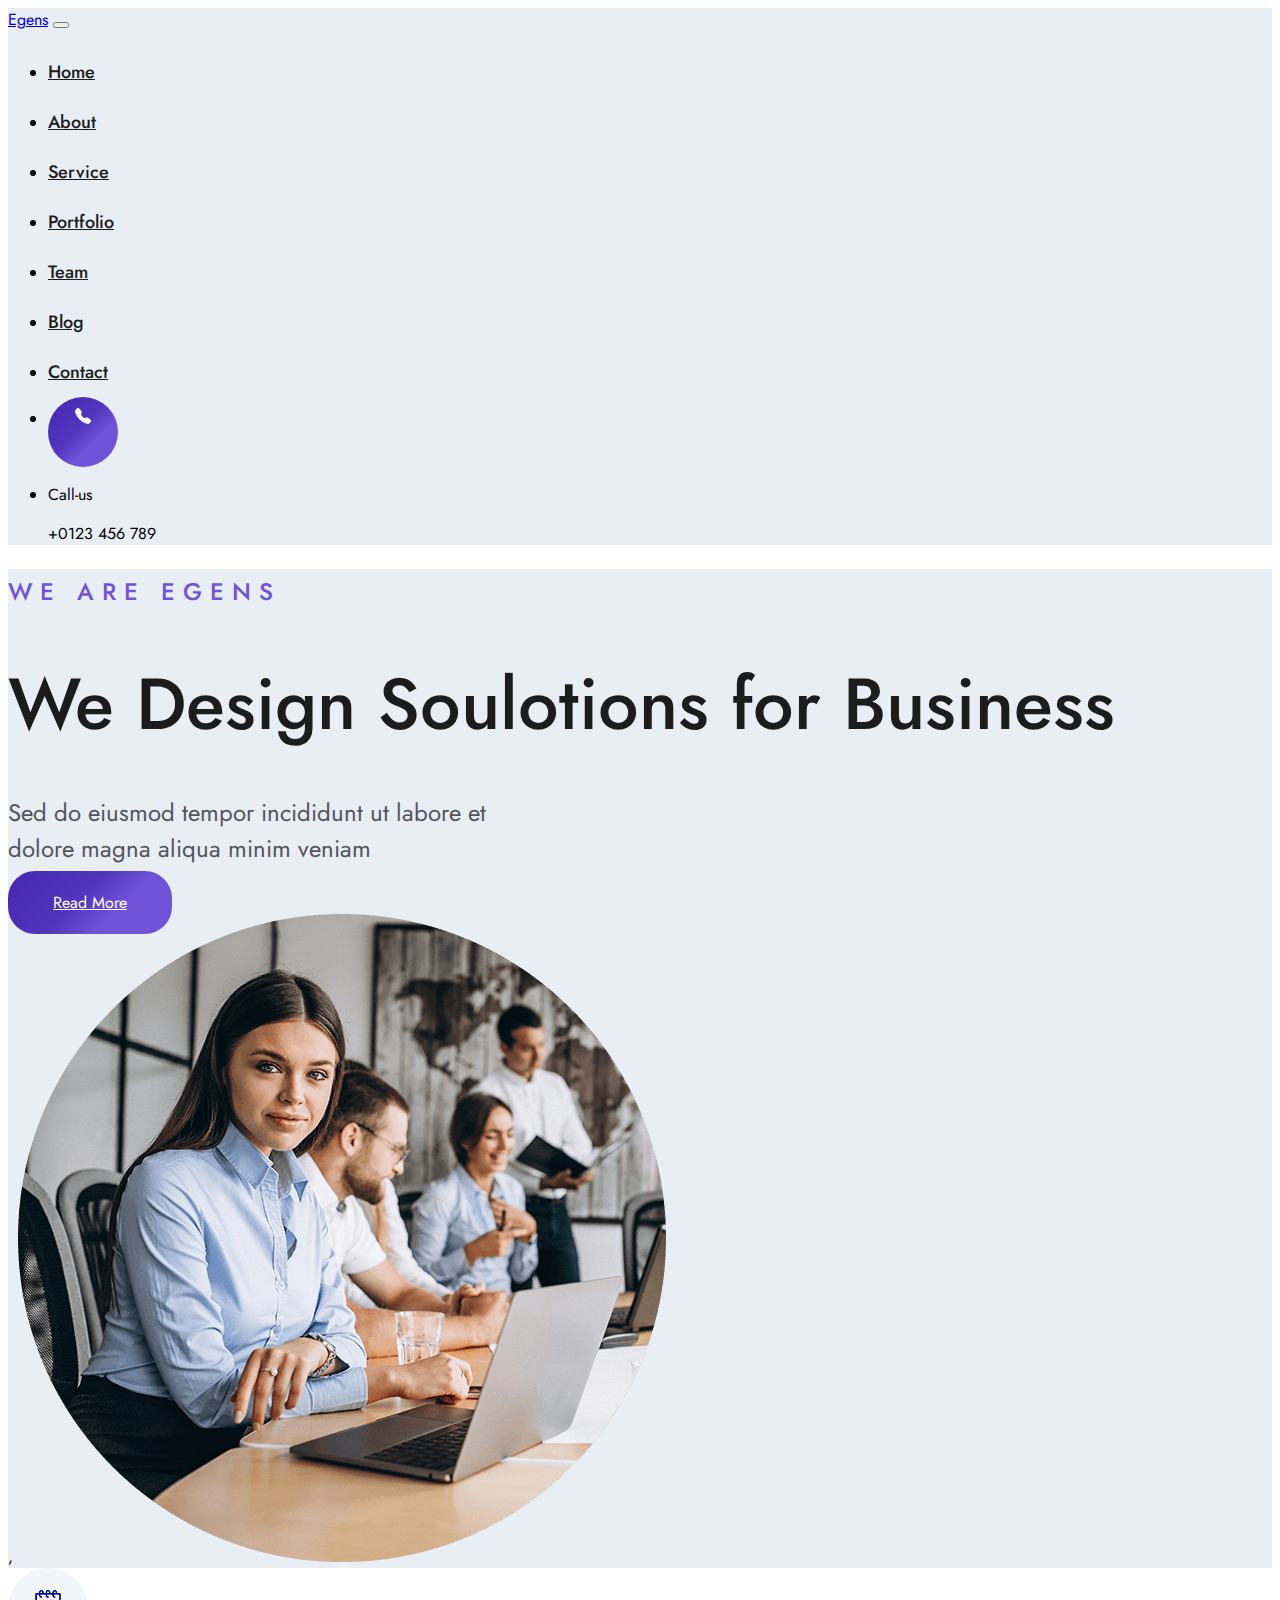
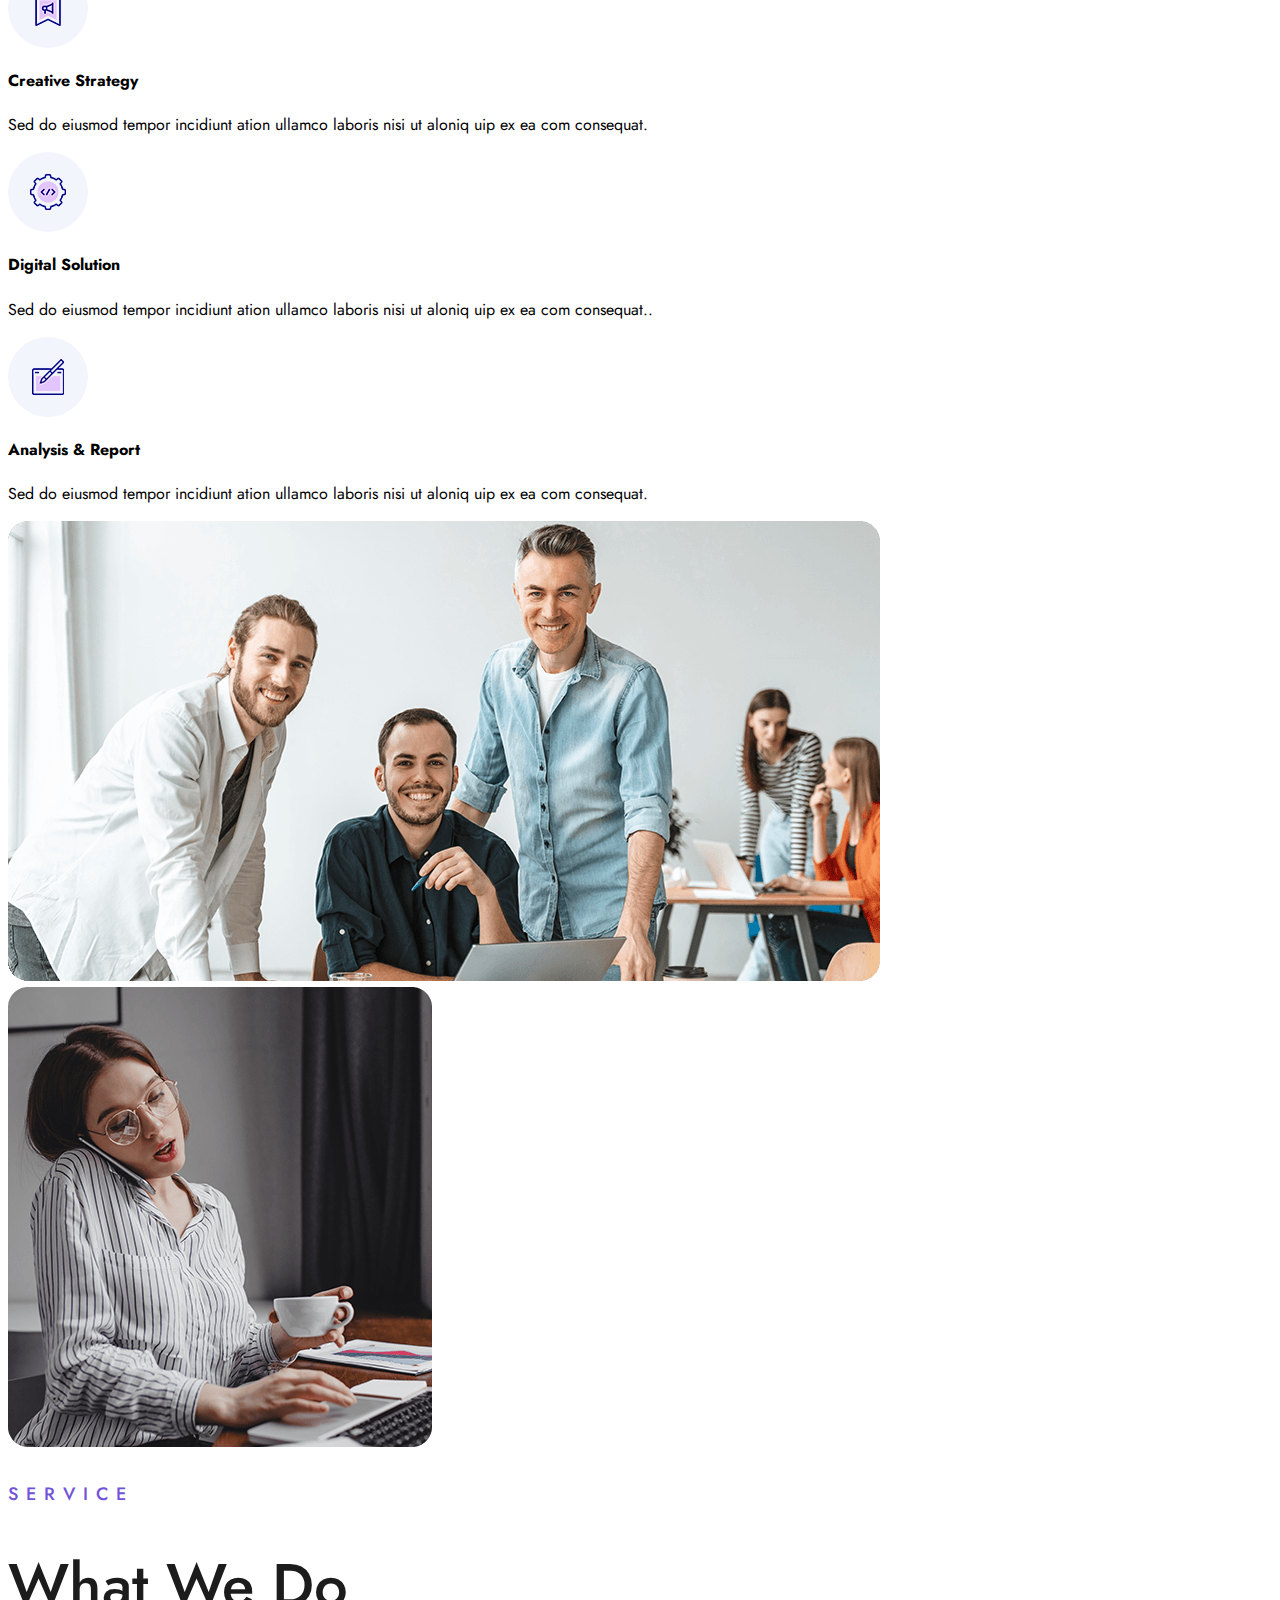
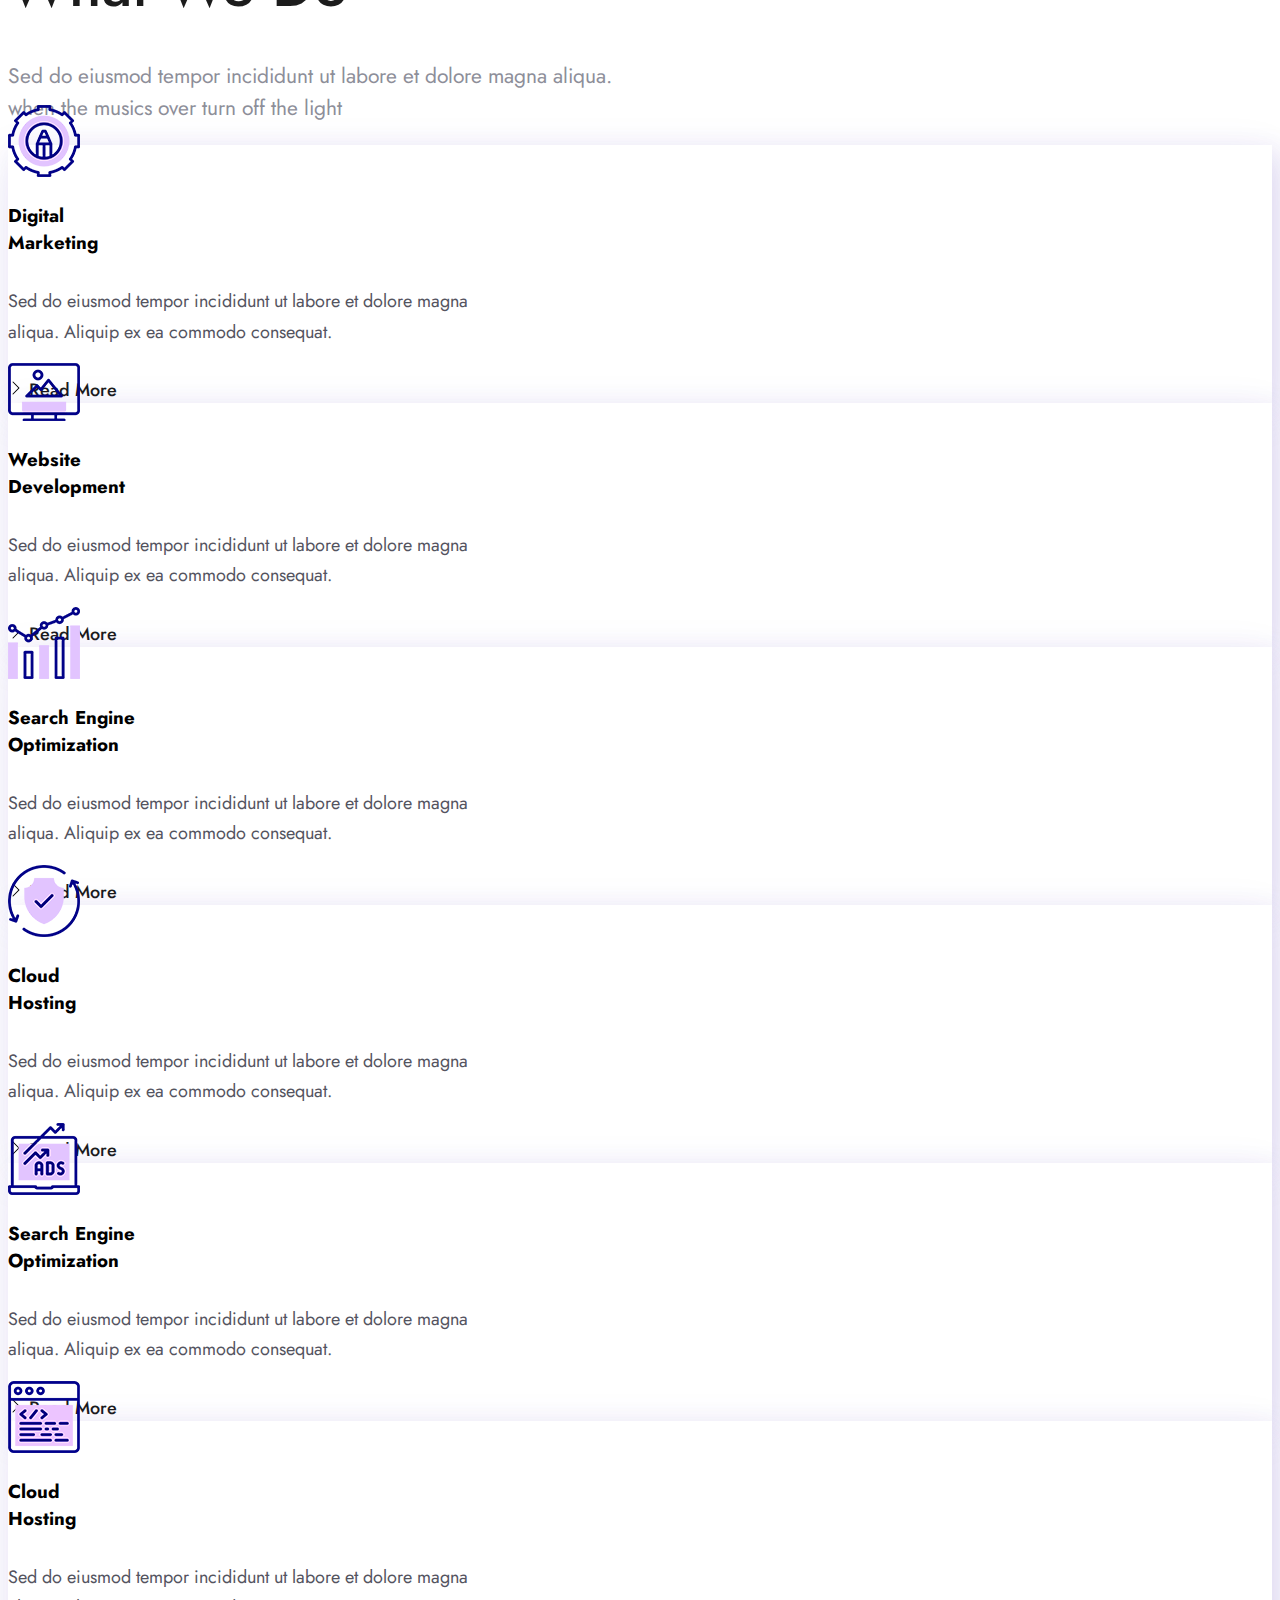
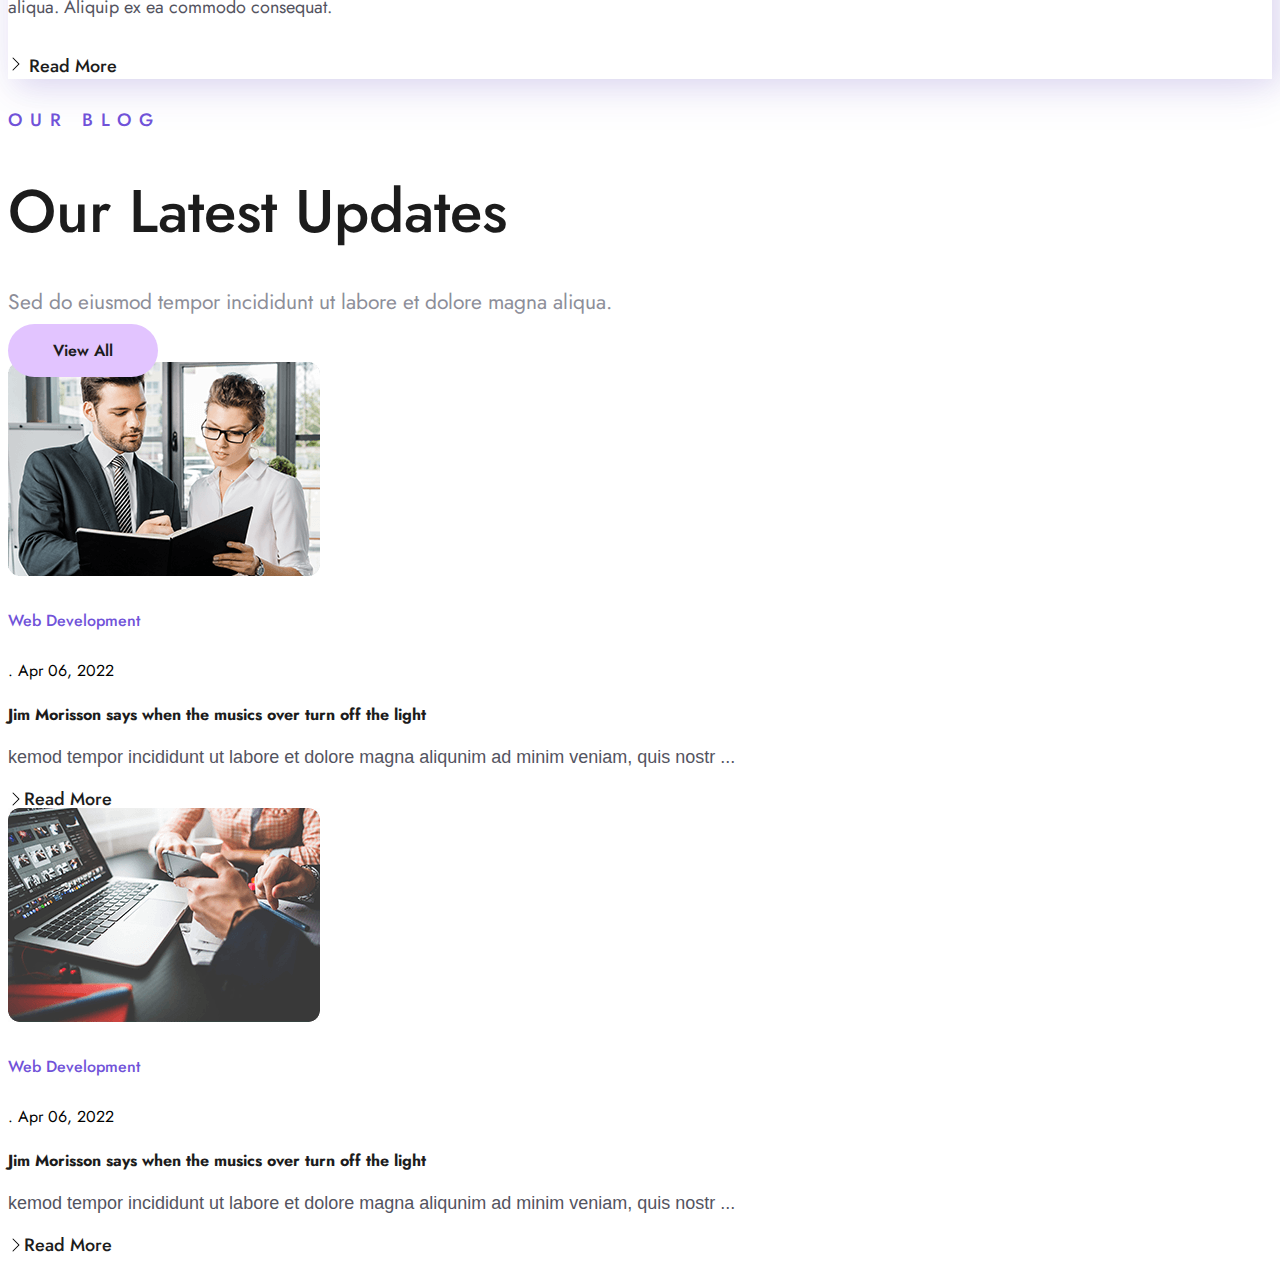
<file: index.html>
<!doctype html>
<html lang="en">
  <head>
    <meta charset="utf-8">
    <meta name="viewport" content="width=device-width, initial-scale=1">
    <title>Bootstrap demo</title>
    <link href="https://cdn.jsdelivr.net/npm/bootstrap@5.3.2/dist/css/bootstrap.min.css" rel="stylesheet" integrity="sha384-T3c6CoIi6uLrA9TneNEoa7RxnatzjcDSCmG1MXxSR1GAsXEV/Dwwykc2MPK8M2HN" crossorigin="anonymous">
    <link rel="stylesheet" href="Css/style.css">
    <link rel="preconnect" href="https://fonts.googleapis.com">
<link rel="preconnect" href="https://fonts.gstatic.com" crossorigin>
<link href="https://fonts.googleapis.com/css2?family=Cabin:ital,wght@0,400;0,500;0,600;0,700;1,400;1,500;1,600;1,700&family=Jost:ital,wght@0,100;0,200;0,300;0,400;0,500;0,600;0,700;0,800;0,900;1,100;1,200;1,300;1,400;1,500;1,600;1,700;1,800;1,900&display=swap" rel="stylesheet">
  </head>
  <body>
    
    <!-- navbar start -->
<div id="mynav" class="fixed-top bg-white">
    <div class="container py-3">
        <nav class="navbar navbar-expand-lg  ">
            <div class="container-fluid">
              <a class="navbar-brand" href="#">Egens</a>
              <button class="navbar-toggler" type="button" data-bs-toggle="collapse" data-bs-target="#navbarNav" aria-controls="navbarNav" aria-expanded="false" aria-label="Toggle navigation">
                <span class="navbar-toggler-icon"></span>
              </button>
              <div class="collapse navbar-collapse" id="navbarNav">
                <ul class="navbar-nav ms-auto">
                  <li class="nav-item">
                    <a class="nav-link" aria-current="page" href="#">Home</a>
                  </li>
                  <li class="nav-item">
                    <a class="nav-link" href="#">About</a>
                  </li>
                  <li class="nav-item">
                    <a class="nav-link" href="#">Service</a>
                  </li>
                  <li class="nav-item">
                    <a class="nav-link" href="#">Portfolio</a>
                  </li>
                  <li class="nav-item">
                    <a class="nav-link" href="#">Team</a>
                  </li>
                  <li class="nav-item">
                    <a class="nav-link" href="#">Blog</a>
                  </li>
                  <li class="nav-item">
                    <a class="nav-link" href="#">Contact</a>
                  </li>
                  <li class="nav-item mx-3">
                    <div class="call-icon"><svg xmlns="http://www.w3.org/2000/svg" width="16" height="16" fill="white" class="bi bi-telephone-fill" viewBox="0 0 16 16">
                        <path fill-rule="evenodd" d="M1.885.511a1.745 1.745 0 0 1 2.61.163L6.29 2.98c.329.423.445.974.315 1.494l-.547 2.19a.678.678 0 0 0 .178.643l2.457 2.457a.678.678 0 0 0 .644.178l2.189-.547a1.745 1.745 0 0 1 1.494.315l2.306 1.794c.829.645.905 1.87.163 2.611l-1.034 1.034c-.74.74-1.846 1.065-2.877.702a18.634 18.634 0 0 1-7.01-4.42 18.634 18.634 0 0 1-4.42-7.009c-.362-1.03-.037-2.137.703-2.877L1.885.511z"/>
                      </svg></div>
                  </li>
                  <li class="nav-item ms-1 nav-call-us">
                    <p>Call-us</p>
                    <a class="d-block" href="#">+0123 456 789</a>
                  </li>
                  </li>
                </ul>
              </div>
            </div>
          </nav>
    </div>
</div>
    <!-- navbar end  -->

    <!-- banner start -->
<section class="myback banner-section">
    <div class="container my-5 py-5">
        <div class="row py-5">
    
            <div class="col-lg-6 mt-5">
                <h3 class="Main-sub">WE ARE EGENS</h3>
                <h1 class="Main-sub1">We Design Soulotions for Business</h1>
                <p class="Main-p mb-3">Sed do eiusmod tempor incididunt ut labore et dolore magna aliqua minim veniam</p>
                <a class="Main-link d-inline-block mt-5 text-decoration-none" href="">Read More</a>
            </div>

            <div class="col-lg-6 ">,
                <img class="img-fluid mt-sm-5" src="Img/img-three.png" alt="">
            </div>
    
        </div>
    </div>
</section>
    <!-- banner end -->

    <!-- features start -->
<div class="container my-5 py-5">
    <div class="row">
        <div class="feature-card1 col-lg-4">
            <div class="row">
                <div class="col-4">
                    <div class="icon ms-5">
                        <img src="Img/icon-14.png" alt="">
                    </div>
                </div>
                <div class="col-8">
                    <h4>Creative Strategy</h4>
                    <p>Sed do eiusmod tempor incidiunt ation ullamco laboris nisi ut aloniq uip ex ea com consequat.</p>
                </div>
            </div>
        </div>
        <div class="feature-card2 col-lg-4">
            <div class="row">
                <div class="col-4">
                    <div class="icon ms-5">
                        <img src="Img/icon-15.png" alt="">
                    </div>
                </div>
                <div class="col-8">
                    <h4>Digital Solution</h4>
                    <p>Sed do eiusmod tempor incidiunt ation ullamco laboris nisi ut aloniq uip ex ea com consequat..</p>
                </div>
            </div>
        </div>
        <div class="col-lg-4">
            <div class="row">
                <div class="col-4">
                    <div class="icon ms-5">
                        <img src="Img/icon-16.png" alt="">
                    </div>
                </div>
                <div class="col-8">
                    <h4>Analysis & Report</h4>
                    <p>Sed do eiusmod tempor incidiunt ation ullamco laboris nisi ut aloniq uip ex ea com consequat.</p>
                </div>
            </div>
        </div>
    </div>
</div>
    <!-- features end -->


    <!-- img start -->
    <div class="container">
        <div class="row">
            <div class="col-lg-8 col-md-8 pe-3">
                <img class="img-1 img-fluid" src="Img/about-3-1.png" alt="">
            </div>
            <div class="col-lg-4 col-md-4 ps-2">
                <img class="img-2 img-fluid" src="Img/about-3-2.png" alt="">
            </div>
        </div>
    </div>
    <!-- img end -->

    <!-- service start  -->
    <div class="container py-5 my-5">
        <div class="row">
            <div class="col-lg-6 mx-auto text-center">
                <h4 class="Main-sub2"> SERVICE </h4>
                <h1 class="Main-h">What We Do </h1>
                <p class="Main-p1">Sed do eiusmod tempor incididunt ut labore et dolore magna aliqua. when the musics over turn off the light</p>
            </div>
             <div class="row my-5">
                <div class="col-lg-4 col-md-6 my-2">
                    <div class="mycard border rounded-4 p-5">
                      <div>
                          <img src="Img/icon-17.png" alt="">
                          <h3 class="d-inline-block ms-4 pt-3">Digital <br> Marketing</h3>
                      </div>
                      <p class="my-4">Sed do eiusmod tempor incididunt ut labore et dolore magna aliqua. Aliquip ex ea commodo consequat.</p>
                      <a href=""> <svg xmlns="http://www.w3.org/2000/svg" width="16" height="16" fill="black" class="bi bi-chevron-right" viewBox="0 0 16 16">
                          <path fill-rule="evenodd" d="M4.646 1.646a.5.5 0 0 1 .708 0l6 6a.5.5 0 0 1 0 .708l-6 6a.5.5 0 0 1-.708-.708L10.293 8 4.646 2.354a.5.5 0 0 1 0-.708z"/>
                        </svg> Read More</a>
                    </div> 
                  </div>
                  <div class="col-lg-4 col-md-6 my-2">
                    <div class="mycard border rounded-4 p-5">
                      <div>
                          <img src="Img/icon-18.png" alt="">
                          <h3 class="d-inline-block ms-4 pt-3">Website <br>  Development</h3>
                      </div>
                      <p class="my-4">Sed do eiusmod tempor incididunt ut labore et dolore magna aliqua. Aliquip ex ea commodo consequat.</p>
                      <a href=""> <svg xmlns="http://www.w3.org/2000/svg" width="16" height="16" fill="black" class="bi bi-chevron-right" viewBox="0 0 16 16">
                          <path fill-rule="evenodd" d="M4.646 1.646a.5.5 0 0 1 .708 0l6 6a.5.5 0 0 1 0 .708l-6 6a.5.5 0 0 1-.708-.708L10.293 8 4.646 2.354a.5.5 0 0 1 0-.708z"/>
                        </svg> Read More</a>
                    </div> 
                  </div>
                  <div class="col-lg-4 col-md-6 my-2">
                    <div class="mycard border rounded-4 p-5">
                      <div>
                          <img src="Img/icon-19.png" alt="">
                          <h3 class="d-inline-block ms-4 pt-3">Search Engine <br> Optimization</h3>
                      </div>
                      <p class="my-4">Sed do eiusmod tempor incididunt ut labore et dolore magna aliqua. Aliquip ex ea commodo consequat.</p>
                      <a href=""> <svg xmlns="http://www.w3.org/2000/svg" width="16" height="16" fill="black" class="bi bi-chevron-right" viewBox="0 0 16 16">
                          <path fill-rule="evenodd" d="M4.646 1.646a.5.5 0 0 1 .708 0l6 6a.5.5 0 0 1 0 .708l-6 6a.5.5 0 0 1-.708-.708L10.293 8 4.646 2.354a.5.5 0 0 1 0-.708z"/>
                        </svg> Read More</a>
                    </div> 
                  </div>
                  <div class="col-lg-4 col-md-6 my-2">
                    <div class="mycard border rounded-4 p-5">
                      <div>
                          <img src="Img/icon-20.png" alt="">
                          <h3 class="d-inline-block ms-4 pt-3">Cloud <br> Hosting</h3>
                      </div>
                      <p class="my-4">Sed do eiusmod tempor incididunt ut labore et dolore magna aliqua. Aliquip ex ea commodo consequat.</p>
                      <a href=""> <svg xmlns="http://www.w3.org/2000/svg" width="16" height="16" fill="black" class="bi bi-chevron-right" viewBox="0 0 16 16">
                          <path fill-rule="evenodd" d="M4.646 1.646a.5.5 0 0 1 .708 0l6 6a.5.5 0 0 1 0 .708l-6 6a.5.5 0 0 1-.708-.708L10.293 8 4.646 2.354a.5.5 0 0 1 0-.708z"/>
                        </svg> Read More</a>
                    </div> 
                  </div>
                  <div class="col-lg-4 col-md-6 my-2">
                    <div class="mycard border rounded-4 p-5">
                      <div>
                          <img src="Img/icon-21.png" alt="">
                          <h3 class="d-inline-block ms-4 pt-3">Search Engine  <br> Optimization</h3>
                      </div>
                      <p class="my-4">Sed do eiusmod tempor incididunt ut labore et dolore magna aliqua. Aliquip ex ea commodo consequat.</p>
                      <a href=""> <svg xmlns="http://www.w3.org/2000/svg" width="16" height="16" fill="black" class="bi bi-chevron-right" viewBox="0 0 16 16">
                          <path fill-rule="evenodd" d="M4.646 1.646a.5.5 0 0 1 .708 0l6 6a.5.5 0 0 1 0 .708l-6 6a.5.5 0 0 1-.708-.708L10.293 8 4.646 2.354a.5.5 0 0 1 0-.708z"/>
                        </svg> Read More</a>
                    </div> 
                  </div>
                  <div class="col-lg-4 col-md-6 my-2">
                    <div class="mycard border rounded-4 p-5">
                      <div>
                          <img src="Img/icon-22.png" alt="">
                          <h3 class="d-inline-block ms-4 pt-3">Cloud <br> Hosting</h3>
                      </div>
                      <p class="my-4">Sed do eiusmod tempor incididunt ut labore et dolore magna aliqua. Aliquip ex ea commodo consequat.</p>
                      <a href=""> <svg xmlns="http://www.w3.org/2000/svg" width="16" height="16" fill="black" class="bi bi-chevron-right" viewBox="0 0 16 16">
                          <path fill-rule="evenodd" d="M4.646 1.646a.5.5 0 0 1 .708 0l6 6a.5.5 0 0 1 0 .708l-6 6a.5.5 0 0 1-.708-.708L10.293 8 4.646 2.354a.5.5 0 0 1 0-.708z"/>
                        </svg> Read More</a>
                    </div> 
                  </div>
             </div>
        </div>
    </div>
    <!-- service end  -->

    <!-- blog start -->
<div class="container py-5">
    <div class="row">
        <div class="col-lg-5 pe-5 col-md-12 col-sm-12">
            <h4 class="Main-sub2"> OUR BLOG </h4>
                <h1 class="Main-h">Our Latest Updates</h1>
                <p class="Main-p1 my-4">Sed do eiusmod tempor incididunt ut labore et dolore magna aliqua.</p>
                <a class="blog-link mt-5" href="">View All</a>
        </div>
        <div class="blog-list col-lg-7 col-md-12 col-sm-12">
            <div class="row blog-card">
                <div class="col-lg-5 col-md-5">
                    <img class="blog-img" src="Img/blog-3-1.png" alt="">
                </div>
                <div class="col-lg-7 col-md-7 ps-5 blog-content">
                    <h5 class="blog-h d-inline-block">Web Development</h5>. 
                    <span>Apr 06, 2022</span>
                    <a class="blog-a" href=""><h4>Jim Morisson says when the musics over turn off the light</h4></a>
                    <p class="blog-p">kemod tempor incididunt ut labore et dolore magna aliqunim ad minim veniam, quis nostr ...</p>
                    <a class="blog-a1" href=""> <svg xmlns="http://www.w3.org/2000/svg" width="16" height="16" fill="black" class="bi bi-chevron-right" viewBox="0 0 16 16">
                        <path fill-rule="evenodd" d="M4.646 1.646a.5.5 0 0 1 .708 0l6 6a.5.5 0 0 1 0 .708l-6 6a.5.5 0 0 1-.708-.708L10.293 8 4.646 2.354a.5.5 0 0 1 0-.708z"/>
                      </svg> Read More</a>
                </div>
            </div>
            <div class="row blog-card mt-5">
                <div class="col-lg-5 col-md-5">
                    <img class="blog-img" src="Img/blog-3-2.png" alt="">
                </div>
                <div class="col-lg-7 col-md-7 ps-5 blog-content">
                    <h5 class="blog-h d-inline-block">Web Development</h5>. 
                    <span>Apr 06, 2022</span>
                    <a class="blog-a" href=""><h4>Jim Morisson says when the musics over turn off the light</h4></a>
                    <p class="blog-p">kemod tempor incididunt ut labore et dolore magna aliqunim ad minim veniam, quis nostr ...</p>
                    <a class="blog-a1" href=""> <svg xmlns="http://www.w3.org/2000/svg" width="16" height="16" fill="black" class="bi bi-chevron-right" viewBox="0 0 16 16">
                        <path fill-rule="evenodd" d="M4.646 1.646a.5.5 0 0 1 .708 0l6 6a.5.5 0 0 1 0 .708l-6 6a.5.5 0 0 1-.708-.708L10.293 8 4.646 2.354a.5.5 0 0 1 0-.708z"/>
                      </svg> Read More</a>
                </div>
            </div>
        </div>    
    </div>
</div>
    <!-- blog end -->

    <script src="https://cdn.jsdelivr.net/npm/bootstrap@5.3.2/dist/js/bootstrap.bundle.min.js" integrity="sha384-C6RzsynM9kWDrMNeT87bh95OGNyZPhcTNXj1NW7RuBCsyN/o0jlpcV8Qyq46cDfL" crossorigin="anonymous"></script>
    <script src="https://code.jquery.com/jquery-3.7.1.min.js" integrity="sha256-/JqT3SQfawRcv/BIHPThkBvs0OEvtFFmqPF/lYI/Cxo=" crossorigin="anonymous"></script>

    <script>
        $(window).scroll(function(){
        $('#mynav').toggleClass('scrolled', $(this).scrollTop() > 300);
        });
    </script>
  </body>
</html>
</file>
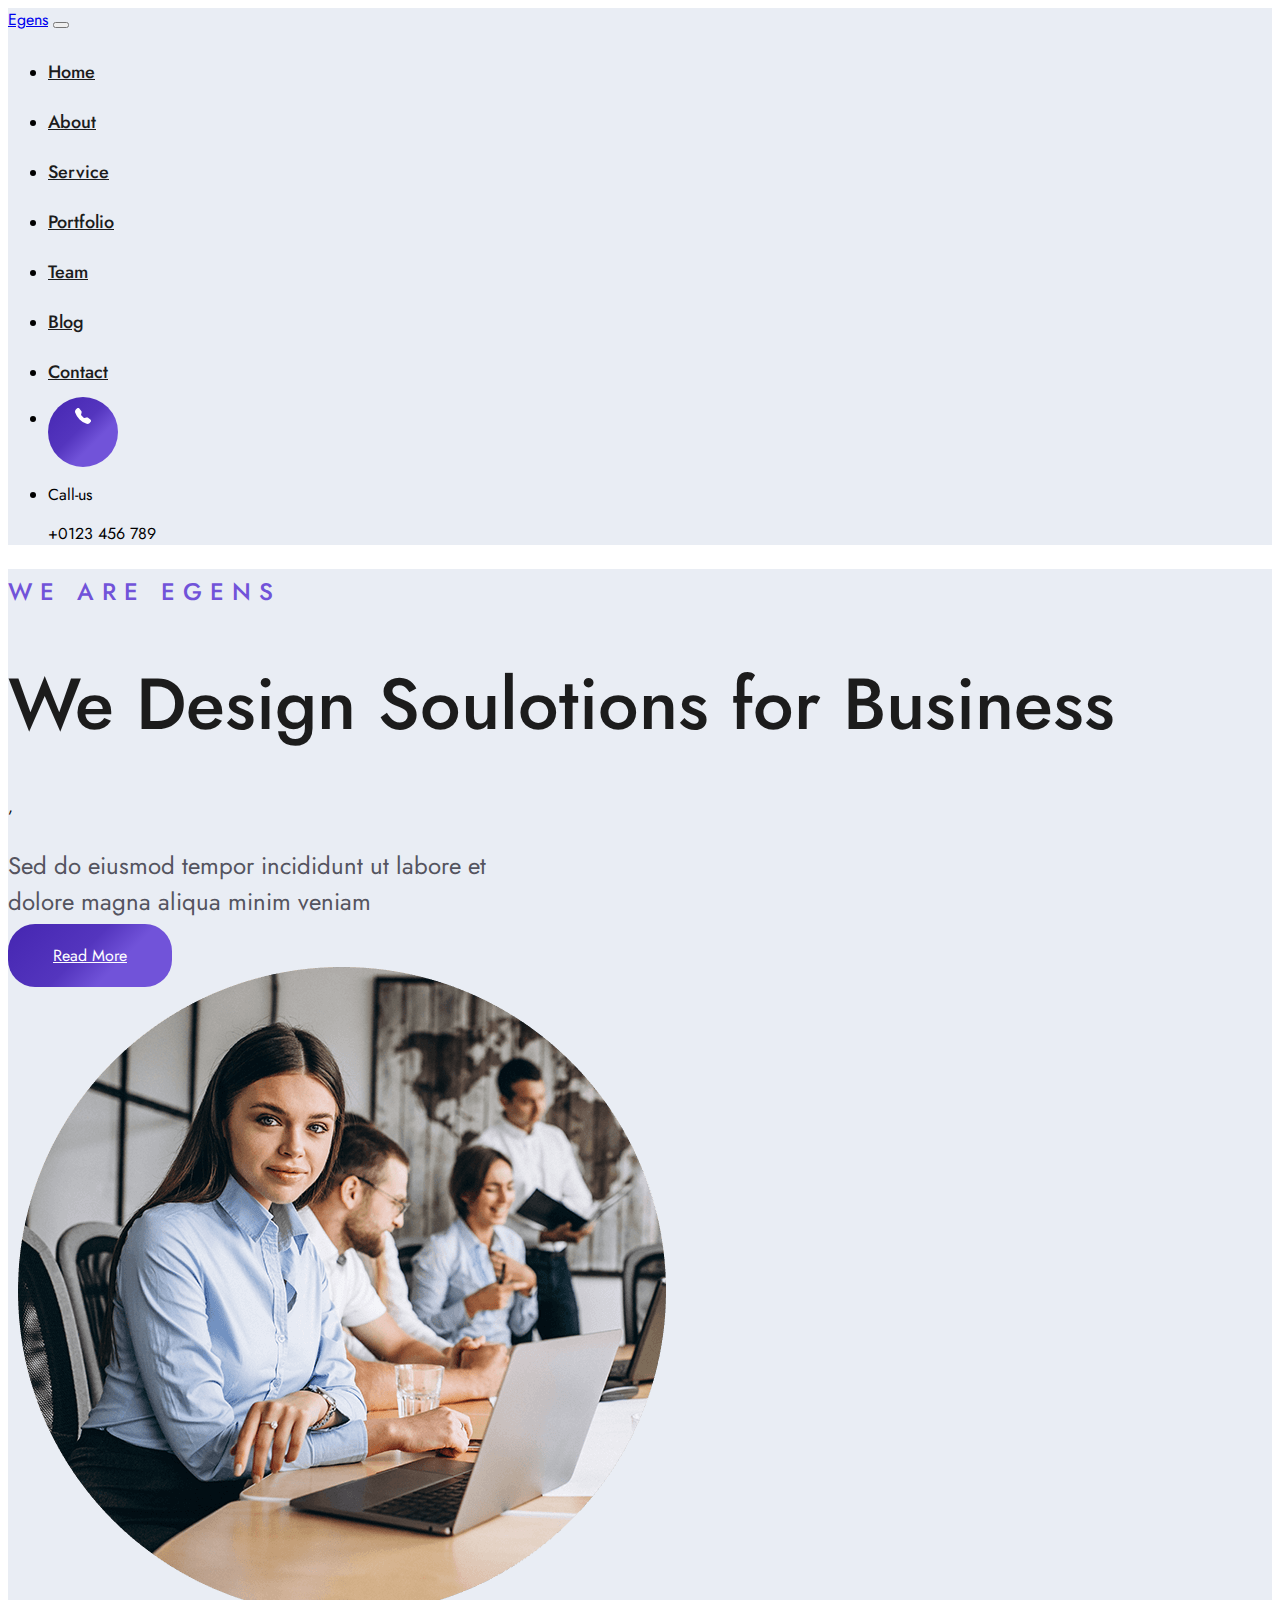
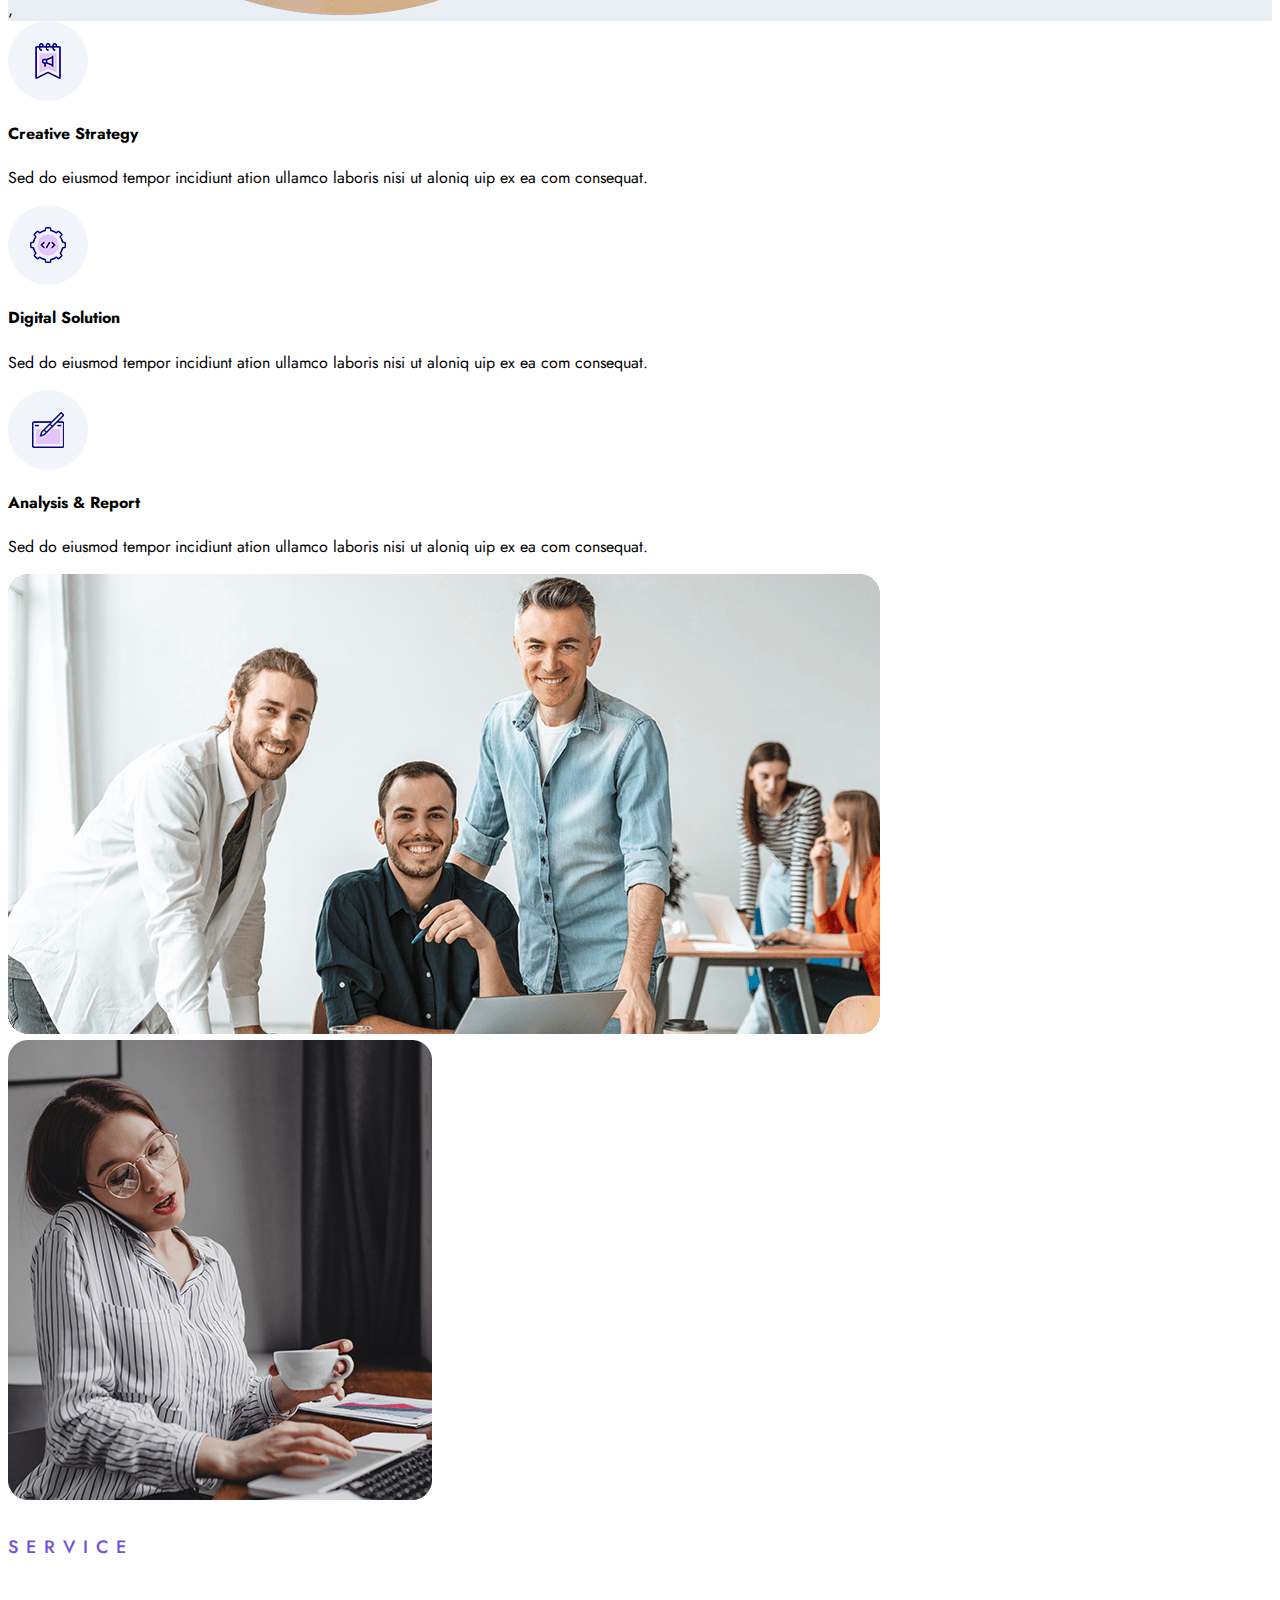
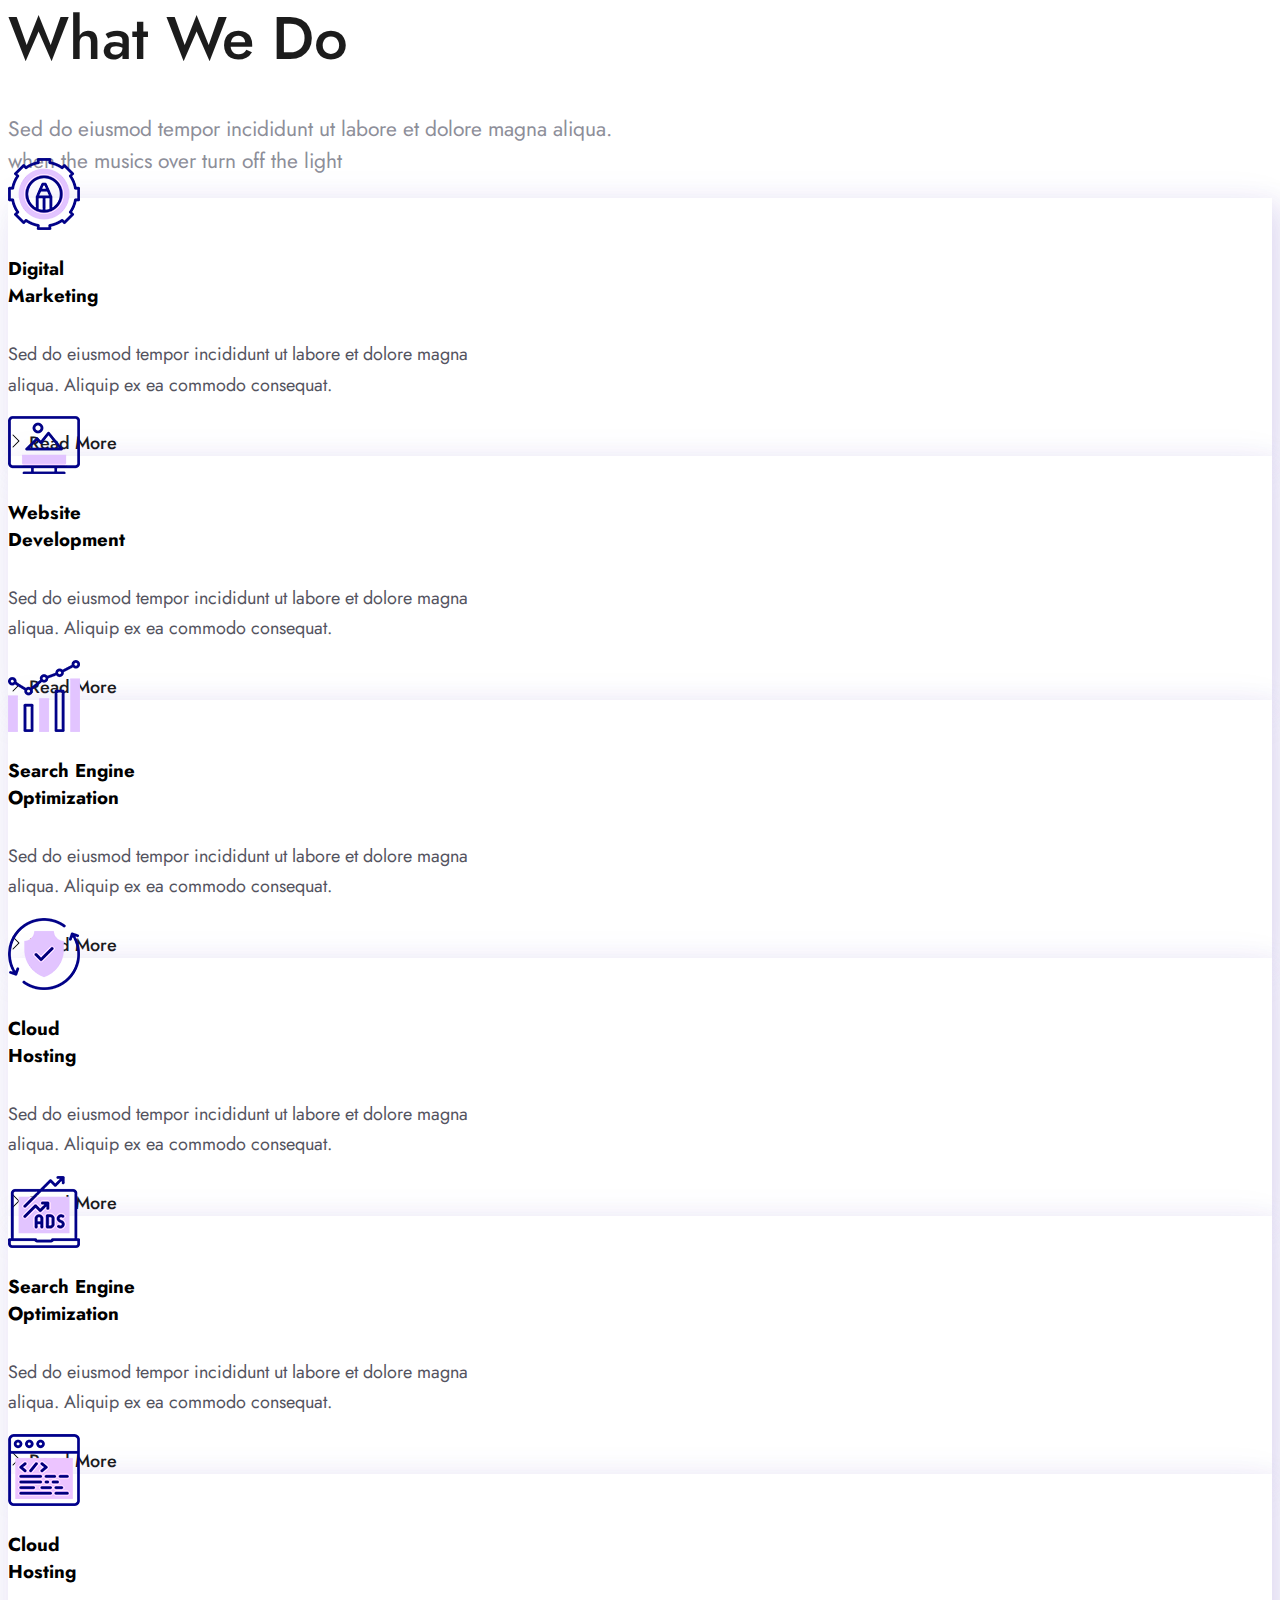
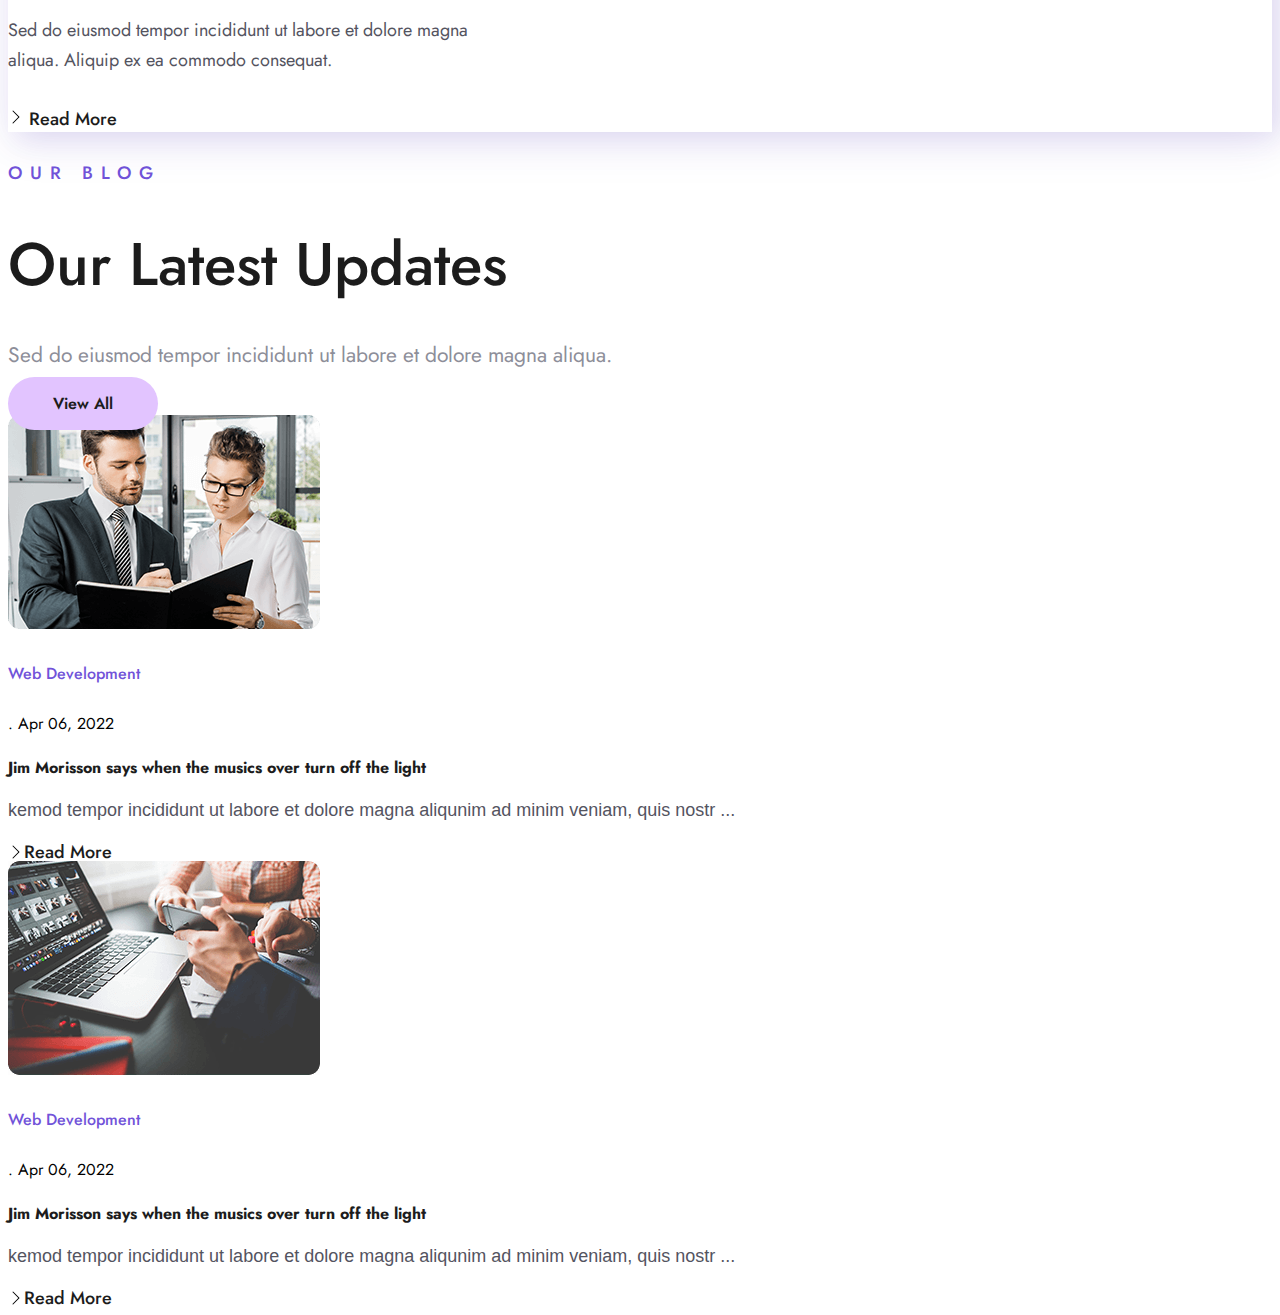
<file: Iindex.html>
<!doctype html>
<html lang="en">
  <head>
    <meta charset="utf-8">
    <meta name="viewport" content="width=device-width, initial-scale=1">
    <title>Bootstrap demo</title>
    <link href="https://cdn.jsdelivr.net/npm/bootstrap@5.3.2/dist/css/bootstrap.min.css" rel="stylesheet" integrity="sha384-T3c6CoIi6uLrA9TneNEoa7RxnatzjcDSCmG1MXxSR1GAsXEV/Dwwykc2MPK8M2HN" crossorigin="anonymous">
    <link rel="stylesheet" href="Css/style.css">
    <link rel="preconnect" href="https://fonts.googleapis.com">
<link rel="preconnect" href="https://fonts.gstatic.com" crossorigin>
<link href="https://fonts.googleapis.com/css2?family=Cabin:ital,wght@0,400;0,500;0,600;0,700;1,400;1,500;1,600;1,700&family=Jost:ital,wght@0,100;0,200;0,300;0,400;0,500;0,600;0,700;0,800;0,900;1,100;1,200;1,300;1,400;1,500;1,600;1,700;1,800;1,900&display=swap" rel="stylesheet">
  </head>
  <body>
    
    <!-- navbar start -->
<div id="mynav" class="fixed-top bg-white">
    <div class="container py-3">
        <nav class="navbar navbar-expand-lg  ">
            <div class="container-fluid">
              <a class="navbar-brand" href="#">Egens</a>
              <button class="navbar-toggler" type="button" data-bs-toggle="collapse" data-bs-target="#navbarNav" aria-controls="navbarNav" aria-expanded="false" aria-label="Toggle navigation">
                <span class="navbar-toggler-icon"></span>
              </button>
              <div class="collapse navbar-collapse" id="navbarNav">
                <ul class="navbar-nav ms-auto">
                  <li class="nav-item">
                    <a class="nav-link" aria-current="page" href="#">Home</a>
                  </li>
                  <li class="nav-item">
                    <a class="nav-link" href="#">About</a>
                  </li>
                  <li class="nav-item">
                    <a class="nav-link" href="#">Service</a>
                  </li>
                  <li class="nav-item">
                    <a class="nav-link" href="#">Portfolio</a>
                  </li>
                  <li class="nav-item">
                    <a class="nav-link" href="#">Team</a>
                  </li>
                  <li class="nav-item">
                    <a class="nav-link" href="#">Blog</a>
                  </li>
                  <li class="nav-item">
                    <a class="nav-link" href="#">Contact</a>
                  </li>
                  <li class="nav-item mx-3">
                    <div class="call-icon"><svg xmlns="http://www.w3.org/2000/svg" width="16" height="16" fill="white" class="bi bi-telephone-fill" viewBox="0 0 16 16">
                        <path fill-rule="evenodd" d="M1.885.511a1.745 1.745 0 0 1 2.61.163L6.29 2.98c.329.423.445.974.315 1.494l-.547 2.19a.678.678 0 0 0 .178.643l2.457 2.457a.678.678 0 0 0 .644.178l2.189-.547a1.745 1.745 0 0 1 1.494.315l2.306 1.794c.829.645.905 1.87.163 2.611l-1.034 1.034c-.74.74-1.846 1.065-2.877.702a18.634 18.634 0 0 1-7.01-4.42 18.634 18.634 0 0 1-4.42-7.009c-.362-1.03-.037-2.137.703-2.877L1.885.511z"/>
                      </svg></div>
                  </li>
                  <li class="nav-item ms-1 nav-call-us">
                    <p>Call-us</p>
                    <a class="d-block" href="#">+0123 456 789</a>
                  </li>
                  </li>
                </ul>
              </div>
            </div>
          </nav>
    </div>
</div>
    <!-- navbar end  -->

    <!-- banner start -->
<section class="myback">
    <div class="container my-5 py-5">
        <div class="row py-5">
    
            <div class="col-lg-6 mt-5">
                <h3 class="Main-sub">WE ARE EGENS</h3>
                <h1 class="Main-sub1">We Design Soulotions for Business</h1>,
                <p class="Main-p mb-3">Sed do eiusmod tempor incididunt ut labore et dolore magna aliqua minim veniam</p>
                <a class="Main-link d-inline-block mt-5 text-decoration-none" href="">Read More</a>
            </div>
    
            <div class="col-lg-6">,
                <img src="Img/img-three.png" alt="">
            </div>
    
        </div>
    </div>
</section>
    <!-- banner end -->

    <!-- features start -->
<div class="container my-5 py-5">
    <div class="row">
        <div class="col-lg-4">
            <div class="row">
                <div class="col-lg-4">
                    <div class="icon ms-5">
                        <img src="Img/icon-14.png" alt="">
                    </div>
                </div>
                <div class="col-lg-8">
                    <h4>Creative Strategy</h4>
                    <p>Sed do eiusmod tempor incidiunt ation ullamco laboris nisi ut aloniq uip ex ea com consequat.</p>
                </div>
            </div>

        </div>
        <div class="col-lg-4">
            <div class="row">
                <div class="col-lg-4">
                    <div class="icon ms-5">
                        <img src="Img/icon-15.png" alt="">
                    </div>
                </div>
                <div class="col-lg-8">
                    <h4>Digital Solution</h4>
                    <p>Sed do eiusmod tempor incidiunt ation ullamco laboris nisi ut aloniq uip ex ea com consequat.</p>
                </div>
            </div>

        </div>
        <div class="col-lg-4">
            <div class="row">
                <div class="col-lg-4">
                    <div class="icon ms-5">
                        <img src="Img/icon-16.png" alt="">
                    </div>
                </div>
                <div class="col-lg-8">
                    <h4>Analysis & Report</h4>
                    <p>Sed do eiusmod tempor incidiunt ation ullamco laboris nisi ut aloniq uip ex ea com consequat.</p>
                </div>
            </div>

        </div>
    </div>
</div>
    <!-- features end -->


    <!-- img start -->
    <div class="container">
        <div class="row">
            <div class="col-lg-8 pe-3">
                <img class="img-fluid" src="Img/about-3-1.png" alt="">
            </div>
            <div class="col-lg-4 ps-2">
                <img class="img-fluid" src="Img/about-3-2.png" alt="">
            </div>
        </div>
    </div>
    <!-- img end -->

    <!-- service start  -->
    <div class="container py-5 my-5">
        <div class="row">
            <div class="col-lg-6 mx-auto text-center">
                <h4 class="Main-sub2"> SERVICE </h4>
                <h1 class="Main-h">What We Do </h1>
                <p class="Main-p1">Sed do eiusmod tempor incididunt ut labore et dolore magna aliqua. when the musics over turn off the light</p>
            </div>
             <div class="row my-5">
                <div class="col-lg-4 col-md-6 my-2">
                    <div class="mycard border rounded-4 p-5">
                      <div>
                          <img src="Img/icon-17.png" alt="">
                          <h3 class="d-inline-block ms-4 pt-3">Digital <br> Marketing</h3>
                      </div>
                      <p class="my-4">Sed do eiusmod tempor incididunt ut labore et dolore magna aliqua. Aliquip ex ea commodo consequat.</p>
                      <a href=""> <svg xmlns="http://www.w3.org/2000/svg" width="16" height="16" fill="black" class="bi bi-chevron-right" viewBox="0 0 16 16">
                          <path fill-rule="evenodd" d="M4.646 1.646a.5.5 0 0 1 .708 0l6 6a.5.5 0 0 1 0 .708l-6 6a.5.5 0 0 1-.708-.708L10.293 8 4.646 2.354a.5.5 0 0 1 0-.708z"/>
                        </svg> Read More</a>
                    </div> 
                  </div>
                  <div class="col-lg-4 col-md-6 my-2">
                    <div class="mycard border rounded-4 p-5">
                      <div>
                          <img src="Img/icon-18.png" alt="">
                          <h3 class="d-inline-block ms-4 pt-3">Website <br>  Development</h3>
                      </div>
                      <p class="my-4">Sed do eiusmod tempor incididunt ut labore et dolore magna aliqua. Aliquip ex ea commodo consequat.</p>
                      <a href=""> <svg xmlns="http://www.w3.org/2000/svg" width="16" height="16" fill="black" class="bi bi-chevron-right" viewBox="0 0 16 16">
                          <path fill-rule="evenodd" d="M4.646 1.646a.5.5 0 0 1 .708 0l6 6a.5.5 0 0 1 0 .708l-6 6a.5.5 0 0 1-.708-.708L10.293 8 4.646 2.354a.5.5 0 0 1 0-.708z"/>
                        </svg> Read More</a>
                    </div> 
                  </div>
                  <div class="col-lg-4 col-md-6 my-2">
                    <div class="mycard border rounded-4 p-5">
                      <div>
                          <img src="Img/icon-19.png" alt="">
                          <h3 class="d-inline-block ms-4 pt-3">Search Engine <br> Optimization</h3>
                      </div>
                      <p class="my-4">Sed do eiusmod tempor incididunt ut labore et dolore magna aliqua. Aliquip ex ea commodo consequat.</p>
                      <a href=""> <svg xmlns="http://www.w3.org/2000/svg" width="16" height="16" fill="black" class="bi bi-chevron-right" viewBox="0 0 16 16">
                          <path fill-rule="evenodd" d="M4.646 1.646a.5.5 0 0 1 .708 0l6 6a.5.5 0 0 1 0 .708l-6 6a.5.5 0 0 1-.708-.708L10.293 8 4.646 2.354a.5.5 0 0 1 0-.708z"/>
                        </svg> Read More</a>
                    </div> 
                  </div>
                  <div class="col-lg-4 col-md-6 my-2">
                    <div class="mycard border rounded-4 p-5">
                      <div>
                          <img src="Img/icon-20.png" alt="">
                          <h3 class="d-inline-block ms-4 pt-3">Cloud <br> Hosting</h3>
                      </div>
                      <p class="my-4">Sed do eiusmod tempor incididunt ut labore et dolore magna aliqua. Aliquip ex ea commodo consequat.</p>
                      <a href=""> <svg xmlns="http://www.w3.org/2000/svg" width="16" height="16" fill="black" class="bi bi-chevron-right" viewBox="0 0 16 16">
                          <path fill-rule="evenodd" d="M4.646 1.646a.5.5 0 0 1 .708 0l6 6a.5.5 0 0 1 0 .708l-6 6a.5.5 0 0 1-.708-.708L10.293 8 4.646 2.354a.5.5 0 0 1 0-.708z"/>
                        </svg> Read More</a>
                    </div> 
                  </div>
                  <div class="col-lg-4 col-md-6 my-2">
                    <div class="mycard border rounded-4 p-5">
                      <div>
                          <img src="Img/icon-21.png" alt="">
                          <h3 class="d-inline-block ms-4 pt-3">Search Engine  <br> Optimization</h3>
                      </div>
                      <p class="my-4">Sed do eiusmod tempor incididunt ut labore et dolore magna aliqua. Aliquip ex ea commodo consequat.</p>
                      <a href=""> <svg xmlns="http://www.w3.org/2000/svg" width="16" height="16" fill="black" class="bi bi-chevron-right" viewBox="0 0 16 16">
                          <path fill-rule="evenodd" d="M4.646 1.646a.5.5 0 0 1 .708 0l6 6a.5.5 0 0 1 0 .708l-6 6a.5.5 0 0 1-.708-.708L10.293 8 4.646 2.354a.5.5 0 0 1 0-.708z"/>
                        </svg> Read More</a>
                    </div> 
                  </div>
                  <div class="col-lg-4 col-md-6 my-2">
                    <div class="mycard border rounded-4 p-5">
                      <div>
                          <img src="Img/icon-22.png" alt="">
                          <h3 class="d-inline-block ms-4 pt-3">Cloud <br> Hosting</h3>
                      </div>
                      <p class="my-4">Sed do eiusmod tempor incididunt ut labore et dolore magna aliqua. Aliquip ex ea commodo consequat.</p>
                      <a href=""> <svg xmlns="http://www.w3.org/2000/svg" width="16" height="16" fill="black" class="bi bi-chevron-right" viewBox="0 0 16 16">
                          <path fill-rule="evenodd" d="M4.646 1.646a.5.5 0 0 1 .708 0l6 6a.5.5 0 0 1 0 .708l-6 6a.5.5 0 0 1-.708-.708L10.293 8 4.646 2.354a.5.5 0 0 1 0-.708z"/>
                        </svg> Read More</a>
                    </div> 
                  </div>
             </div>
        </div>
    </div>
    <!-- service end  -->

    <!-- blog start -->
<div class="container py-5">
    <div class="row">
        <div class="col-lg-5 pe-5">
            <h4 class="Main-sub2"> OUR BLOG </h4>
                <h1 class="Main-h">Our Latest Updates</h1>
                <p class="Main-p1 my-4">Sed do eiusmod tempor incididunt ut labore et dolore magna aliqua.</p>
                <a class="blog-link mt-5" href="">View All</a>
        </div>
        <div class="col-lg-7">
            <div class="row">
                <div class="col-lg-5">
                    <img src="Img/blog-3-1.png" alt="">
                </div>
                <div class="col-lg-7 ps-5">
                    <h5 class="blog-h d-inline-block">Web Development</h5>. 
                    <span>Apr 06, 2022</span>
                    <a class="blog-a" href=""><h4>Jim Morisson says when the musics over turn off the light</h4></a>
                    <p class="blog-p">kemod tempor incididunt ut labore et dolore magna aliqunim ad minim veniam, quis nostr ...</p>
                    <a class="blog-a1" href=""> <svg xmlns="http://www.w3.org/2000/svg" width="16" height="16" fill="black" class="bi bi-chevron-right" viewBox="0 0 16 16">
                        <path fill-rule="evenodd" d="M4.646 1.646a.5.5 0 0 1 .708 0l6 6a.5.5 0 0 1 0 .708l-6 6a.5.5 0 0 1-.708-.708L10.293 8 4.646 2.354a.5.5 0 0 1 0-.708z"/>
                      </svg> Read More</a>
                </div>
            </div>
            <div class="row mt-5">
                <div class="col-lg-5">
                    <img src="Img/blog-3-2.png" alt="">
                </div>
                <div class="col-lg-7 ps-5">
                    <h5 class="blog-h d-inline-block">Web Development</h5>. 
                    <span>Apr 06, 2022</span>
                    <a class="blog-a" href=""><h4>Jim Morisson says when the musics over turn off the light</h4></a>
                    <p class="blog-p">kemod tempor incididunt ut labore et dolore magna aliqunim ad minim veniam, quis nostr ...</p>
                    <a class="blog-a1" href=""> <svg xmlns="http://www.w3.org/2000/svg" width="16" height="16" fill="black" class="bi bi-chevron-right" viewBox="0 0 16 16">
                        <path fill-rule="evenodd" d="M4.646 1.646a.5.5 0 0 1 .708 0l6 6a.5.5 0 0 1 0 .708l-6 6a.5.5 0 0 1-.708-.708L10.293 8 4.646 2.354a.5.5 0 0 1 0-.708z"/>
                      </svg> Read More</a>
                </div>
            </div>
        </div>    
    </div>
</div>
    <!-- blog end -->

    <script src="https://cdn.jsdelivr.net/npm/bootstrap@5.3.2/dist/js/bootstrap.bundle.min.js" integrity="sha384-C6RzsynM9kWDrMNeT87bh95OGNyZPhcTNXj1NW7RuBCsyN/o0jlpcV8Qyq46cDfL" crossorigin="anonymous"></script>
    <script src="https://code.jquery.com/jquery-3.7.1.min.js" integrity="sha256-/JqT3SQfawRcv/BIHPThkBvs0OEvtFFmqPF/lYI/Cxo=" crossorigin="anonymous"></script>

    <script>
        $(window).scroll(function(){
        $('#mynav').toggleClass('scrolled', $(this).scrollTop() > 300);
        });
    </script>
  </body>
</html>
</file>
<file: Css/style.css>
body{
    font-family: 'Jost', sans-serif;
    
}
.myback{
    background-color: #E9EDF4;
}

.nav-link{
    font-size: 18px;
    text-transform: capitalize;
    line-height: 50px;
    cursor: pointer;
    font-family: "Jost", sans-serif;
    font-weight: 500;
    color: #1c1c1c;
    position: relative;
    transition: 0.3s;
}

.call-icon{
    background: linear-gradient(135deg, #4526b1 0%, #5435be 45%, #7153d9 66%);
    padding: 10px;
    border-radius: 50px;
    height: 50px;
    width: 50px;
    text-align: center;
}
.nav-call-us a{
    text-decoration: none;
    margin-top: -13px;
    color: black;
}
.nav-item:hover .nav-link{
    color: #0a58ca;
}

.Main-sub{
    font-size: 24px;
    font-family: "Jost", sans-serif;
    font-weight: 500;
    line-height: 1.9;
    color: #7153d9;
    text-transform: uppercase;
    letter-spacing: 8px;
}
.Main-sub1{
    font-size: 72px;
    font-family: "Jost", sans-serif;
    font-weight: 500;
    line-height: 1.16;
    color: #1c1c1c;
}
.Main-p{
    font-size: 24px;
    font-weight: 400;
    line-height: 1.5;
    color: #54545f;
    margin-top: 30px;
    max-width: 510px;
}
.Main-link{
    background: linear-gradient(135deg, #4526b1 0%, #5435be 45%, #7153d9 66%);
    border: 0px;
    border-radius: 27px;
    padding: 20px 45px;
    line-height: 1;
    font-size: 16px;
    font-family: "Jost", sans-serif;
    position: relative;
    color: white;
}
.bg-white {
    background: #E9EDF4 !important;
    transition: 1.5s ease-in;
  }
  
  .bg-white.scrolled {
    background: white !important;
  }

.Main-sub2{
    font-size: 18px;
    font-family: "Jost", sans-serif;
    font-weight: 500;
    line-height: 1.9;
    color: #7153d9;
    text-transform: uppercase;
    letter-spacing: 8px;
}
.Main-h{
    font-size: 60px;
    font-family: "Jost", sans-serif;
    font-weight: 500;
    line-height: 1.16;
    color: #1c1c1c;
}
.Main-p1{
    font-size: 21px;
    font-weight: 400;
    line-height: 1.5;
    color: #8d8e99;
    margin-top: 30px;
    /* max-width: 510px; */
    max-width: 648px;
}
.mycard{
    background-color: white;
    box-shadow: 0px 12px 42px rgba(69, 38, 177, 0.1), 11px 6px 25px rgba(69, 38, 177, 0.1);
    /* padding: 70px; */
    /* border-top: 5px solid #4526b1; */
    /* border-radius: 0 0 20px 20px; */
    z-index: 1;
    position: relative;
}
.mycard img{
    margin-top: -40px;
}
.mycard p{
    font-size: 18px;
    font-weight: 400;
    line-height: 1.7;
    color: #54545f;
    margin-top: 30px;
    max-width: 510px;
    margin-bottom: 0px;
}
.mycard a{
    font-size: 18px;
    font-weight: 500;
    font-family: "Jost", sans-serif;
    color: #1c1c1c;
    margin-top: 30px;
    display: block;
    text-decoration: none;
    transition: 0.3s;
}
.mycard a:hover{
  margin-left: 10px;
}
.blog-link{
    background: #e2c4ff;
    color: #1c1c1c;
    border-radius: 27px;
    padding: 15px 45px;
    line-height: 1;
    font-family: "Jost", sans-serif;
    font-weight: 600;
    font-size: 16px;
    position: relative;
    text-decoration: none;
    
}
.blog-link:hover{
    color: #ffffff;
    background-color: #7153d9;
}
.blog-h{
    color: #7153d9;
    font-family: "Jost", sans-serif;
    font-size: 16px;
    font-weight: 500;
}
.blog-a{
    transition: 0.3s;
    text-decoration: none;
    color: #1c1c1c;
}
.blog-a:hover{
    color: #0a58ca;
}
.blog-p{
    font-family: "Roboto", sans-serif;
    font-size: 18px;
    color: #54545f;
    margin: 15px 0 22px;
}
.blog-a1{
    font-size: 18px;
    font-weight: 500;
    font-family: "Jost", sans-serif;
    color: #1c1c1c;
    display: flex;
    align-items: center;
    line-height: 1;
    text-decoration: none;
}
.blog-a1:hover{
    color: #7153d9;

}
.icon{
    /* height: 98px; */
    max-width: 98px;
    /* width: 100%; */
    border-radius: 100%;
    display: flex;
    align-items: center;
    justify-content: center;
    /* margin-right: 30px; */
    background-color: #f2f5fb;
    height: 80px;
    width: 80px;
    margin-right: 15px;
}

/* media queries */
/* mobiles */
@media(max-width:576px){
    .banner-section .container{
        padding-top: 0 !important;
        margin-top: 0 !important;
        margin-bottom: 0 !important;
        padding-bottom: 0 !important;
    }
    .Main-sub{
        font-size: 18px;
        letter-spacing: 3px;
}
.Main-sub1{
    font-size: 36px;
}
.Main-p{
    font-size: 16px;
    margin-top: 10px;
}
.Main-link{
    margin-top: 10px !important;
}
.main-img{
    margin-top: 50px;
}
.feature-card1{
    margin: 15px 0px;
}
.feature-card2{
    margin-bottom: 15px;
}
.img-2{
    margin-top: 20px;
}
.Main-sub2{
    font-size: 16px;
    letter-spacing: 4px;
}
.Main-h{
    font-size: 30px;
}
.main-p1{
    margin-top: 10px;
    margin-bottom: 0;
}
.blog-content{   
    padding-left: 12px !important;
}
.blog-link{
    margin-top: 30px !important;
    padding: 12px 30px;
    margin-bottom: 20px;
}
.blog-img{
    width: 100%;
    margin-top: 30px;
    margin-bottom: 10px;
}
.blog-a{
    font-size: 18px;
}
.blog-p{
    font-size: 16px;
}
.blog-a1{
    font-size: 15px;
}
}
/* taplet size */
@media(min-width:577px) and (max-width:991px){
.blog-list{
    margin-top: 30px;
}
}
</file>
